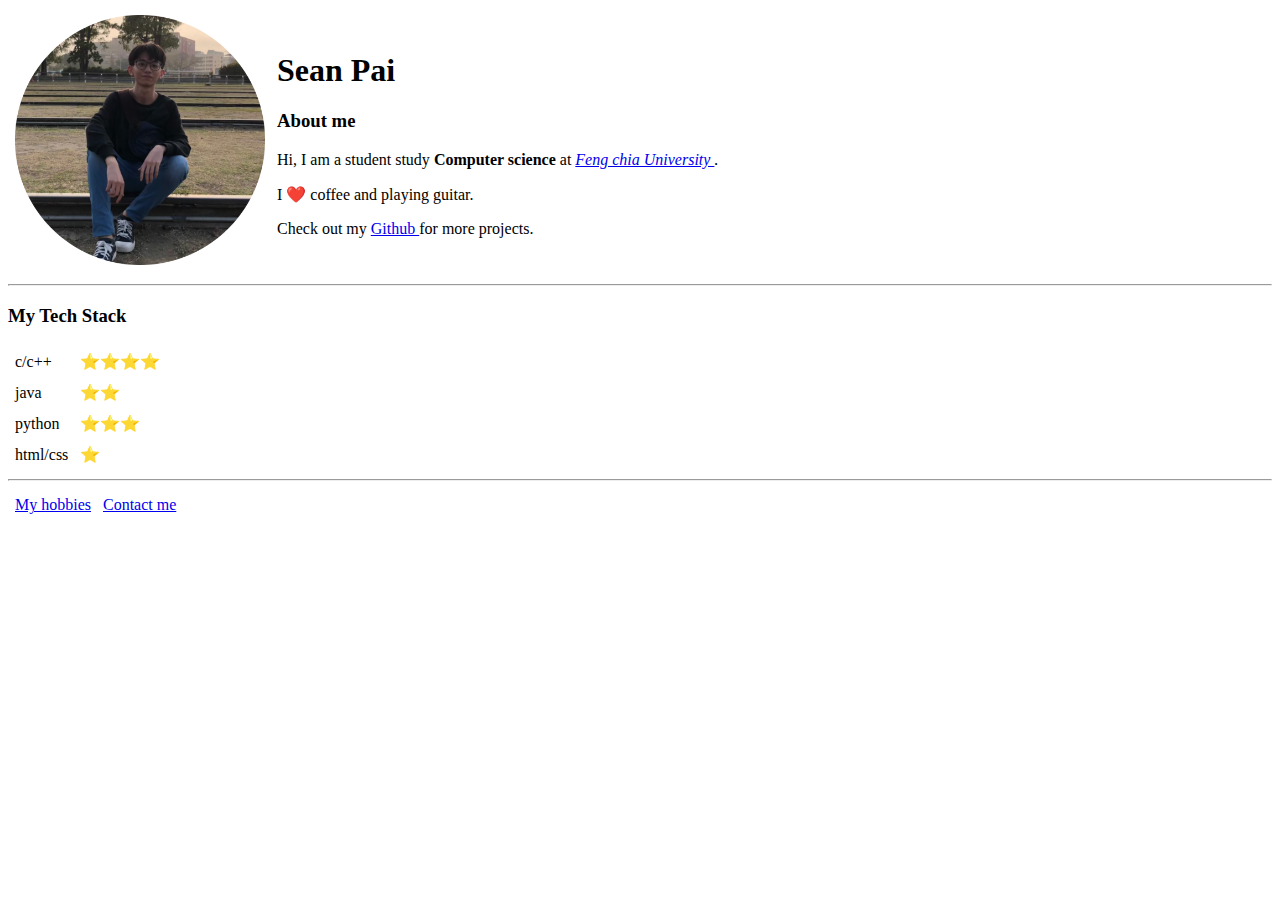
<file: index.html>
<!DOCTYPE html>
<html lang="en">
<head>
    <link rel="stylesheet" href="styles.css">
    <meta charset="UTF-8">
    <meta http-equiv="X-UA-Compatible" content="IE=edge">
    <meta name="viewport" content="width=device-width, initial-scale=1.0">
    <title>Sean's personal website</title>
</head>
<body>
    <table>
        <tr>
            <td><img src="images/circle-crop-img.png" alt="Sean-portfolio-picture" width="250" height="250"></td>
            <td><h1>Sean Pai</h1>

                <!-- Brief description-->
                <h3>About me</h3>
                <p>Hi, I am a student study <strong>Computer science</strong> at 
                    <em><a target="_blank" rel="noopener noreferrer" href="https://www.fcu.edu.tw/"> Feng chia University
                    </a>.</em></p>
                <p>I ❤️ coffee and playing guitar.</p>
                <p>Check out my <a target="_blank" rel="noopener noreferrer" href="https://github.com/seanwhitee">Github
                </a> for more projects.</p>
            </td>
        </tr>
    </table>
    
    
    <hr>
    <h3>My Tech Stack</h3>
    <table>
        <tbody>
            <tr>
                <td>c/c++</td>
                <td>⭐⭐⭐⭐</td>
            </tr>
            <tr>
                <td>java</td>
                <td>⭐⭐</td>
            </tr>
        
            <tr>
                <td>python</td>
                <td>⭐⭐⭐</td>
            </tr>
            <tr>
                <td>html/css</td>
                <td>⭐</td>
            </tr>
        
        </tbody>
    </table>
    <hr>
    <table>
        <tr>
            <td><a target="_blank" rel="noopener noreferrer" href="my-hobbies.html">My hobbies</a></td>
            <td><a target="_blank" rel="noopener noreferrer" href="contact-me.html">Contact me</a></td>
            
        </tr>
    </table>


    
</body>
</html>
</file>
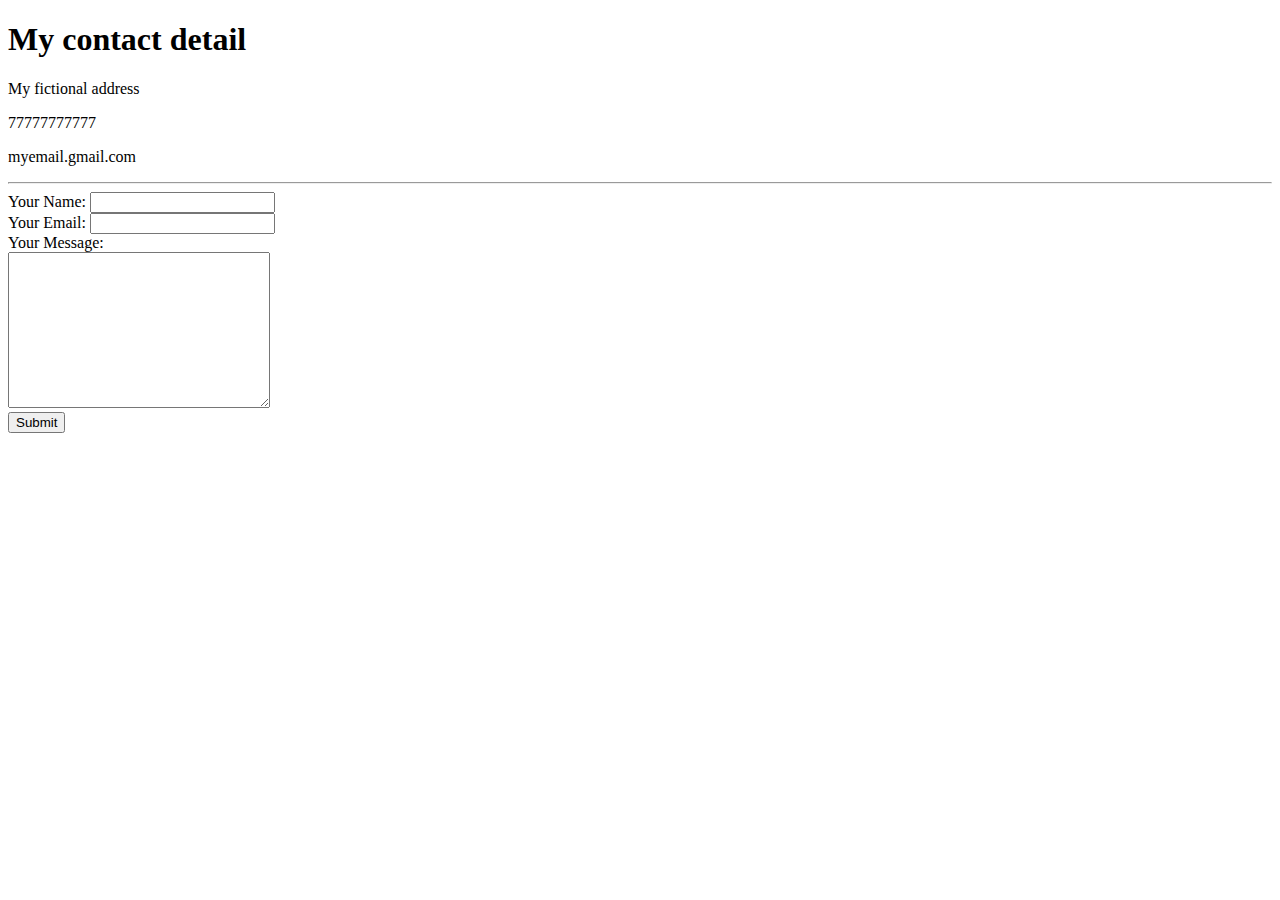
<file: contact-me.html>
<!DOCTYPE html>
<html lang="en">
    <head>
        <meta charset="UTF-8">
        <meta http-equiv="X-UA-Compatible" content="IE=edge">
        <meta name="viewport" content="width=device-width, initial-scale=1.0">
        <title>Contact me</title>
    </head>
    <body>
        <h1>My contact detail</h1>
        <p>My fictional address</p>
        <p>77777777777</p>
        <p>myemail.gmail.com</p>
        <hr>
        <form action="mailto:blackseanx@gmail.com" method="post" enctype="text/plain">
            <label for="">Your Name:</label>
            <input name="yourName" type="text"><br>
            <label for="">Your Email:</label>
            <input name="youtEmail" type="email"><br>
            <label for="">Your Message:</label><br>
            <textarea name="yourMessage" id="" cols="30" rows="10"></textarea><br>
            <input type="submit">

        </form>
    </body>
</html>
</file>
<file: styles.css>
td{
    padding: 5px;
}
</file>
